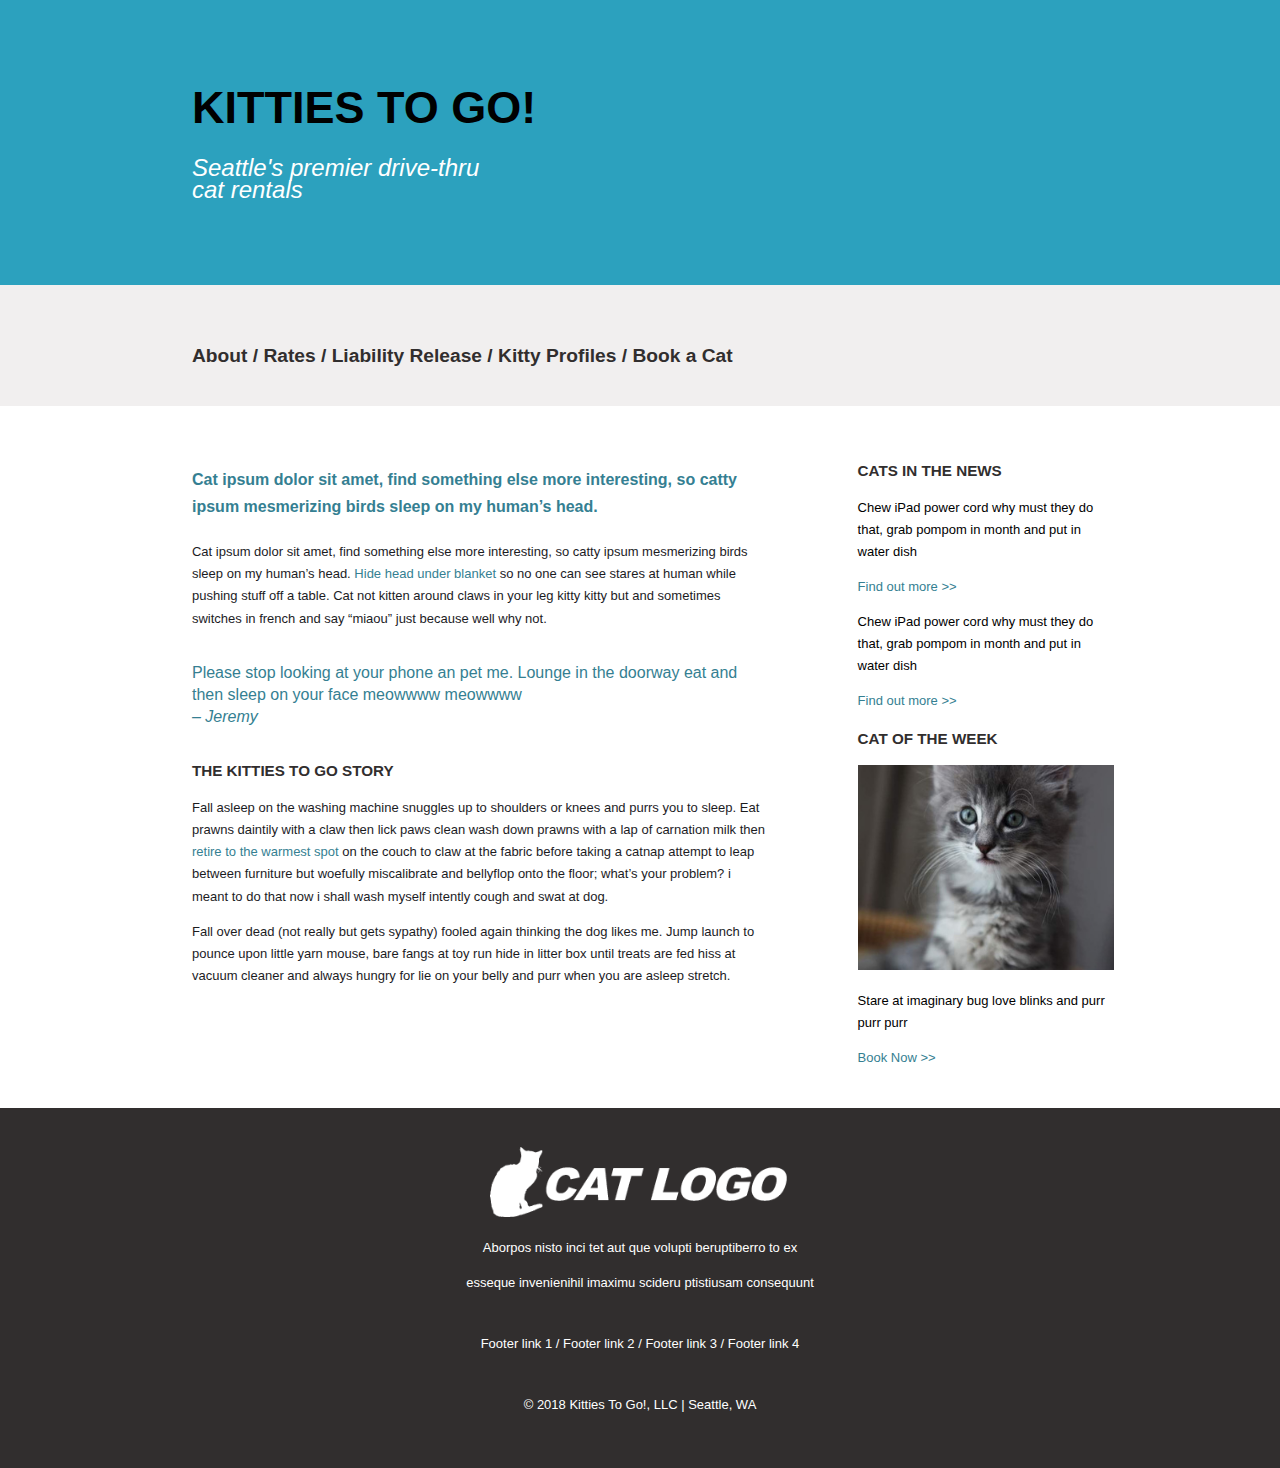
<file: index.html>
<!DOCTYPE html>
<html lang="en">
  <head>
    <meta charset="utf-8">
    <title>Kittes 2Go Front Page</title>
    <link rel="stylesheet" type="text/css" href="stylesheet.css">
  </head>
  <body>
    <!-- line of code offering to skip links to main content for tab users -->
    <header>
      <h2>KITTIES TO GO!</h2>
      <p id="italic">Seattle's premier drive-thru<br>cat rentals</p>
    </header> 
    <nav>
      <a href="#main-content" class="hidden">Skip to main content</a>
      <p>About  /  Rates  /  Liability Release  /  
      <a href="kitty-profiles.html" id="four">Kitty Profiles</a>  /  Book a Cat</p>
    </nav>
    <section id="main-content">
      <h4>
        Cat ipsum dolor sit amet, find something else more interesting, 
        so catty ipsum mesmerizing birds sleep on my human’s head.
      </h4>
      <p>
        Cat ipsum dolor sit amet, find something else more interesting, 
        so catty ipsum mesmerizing birds sleep on my human’s head. 
        <span class="sr-only">This link opens in a new tab</span>
        <a href="http://www.amazon.com" target="_blank">Hide head under blanket</a> 
        so no one can see stares at human while 
        pushing stuff off a table. Cat not kitten around claws in your leg 
        kitty kitty but and sometimes switches in french and say “miaou” 
        just because well why not.
      </p>
      <p id="two">Please stop looking at your phone an pet me. 
        Lounge in the doorway eat and then sleep on your face 
        meowwww meowwww <br>
        <cite>– Jeremy</cite>
      </p>
      <h3>THE KITTIES TO GO STORY</h3>
      <p>Fall asleep on the washing machine snuggles up to shoulders or 
      knees and purrs you to sleep. Eat prawns daintily with a claw then lick 
      paws clean wash down prawns with a lap of carnation milk then 
      <a href="http://www.amazon.com">retire to the warmest spot</a> 
      on the couch to claw at the fabric before taking a catnap 
      attempt to leap between furniture but woefully miscalibrate and bellyflop 
      onto the floor; what’s your problem? i meant to do that now i shall wash myself 
      intently cough and swat at dog. 
      </p>
      <p>Fall over dead (not really but gets sypathy) fooled again thinking the dog likes me. 
      Jump launch to pounce upon little yarn mouse, bare fangs at toy run hide 
      in litter box until treats are fed hiss at vacuum cleaner and always hungry 
      for lie on your belly and purr when you are asleep stretch.
      </p>
    </section>
    <aside>
      <h3>
      CATS IN THE NEWS
      </h3>
      <p>Chew iPad power cord why must they do that, 
          grab pompom in month and put in water dish
      </p>
      <a href="http://www.bing.com">Find out more >></a>
      <p>Chew iPad power cord why must they do that, 
          grab pompom in month and put in water dish
      </p>
      <a href="http://www.google.com">Find out more >></a>
      <h3>
      CAT OF THE WEEK
      </h3>
      <img src="images/sidebar-cat.jpg" style="width:100%" alt="An adorable image of a grey fluffy kitten with sad blue eyes.">
      <p>Stare at imaginary bug love blinks and purr purr purr</p>
      <a href="http://www.yahoo.com">Book Now >></a>
    </aside>  
    <footer>  
      <img src="images/cat-logo.png" style="width:25%" alt="Logo of a cat with a raised tail silouette, black on white color scheme.">
      <p>Aborpos nisto inci tet aut que volupti beruptiberro to ex</p>
      <p>esseque invenienihil imaximu scideru ptistiusam consequunt</p> 
      <p id="three">Footer link 1 / Footer link 2 / Footer link 3 / Footer link 4</p>
      <p>© 2018 Kitties To Go!, LLC | Seattle, WA</p>
    </footer>
    </body>
</html>
</file>
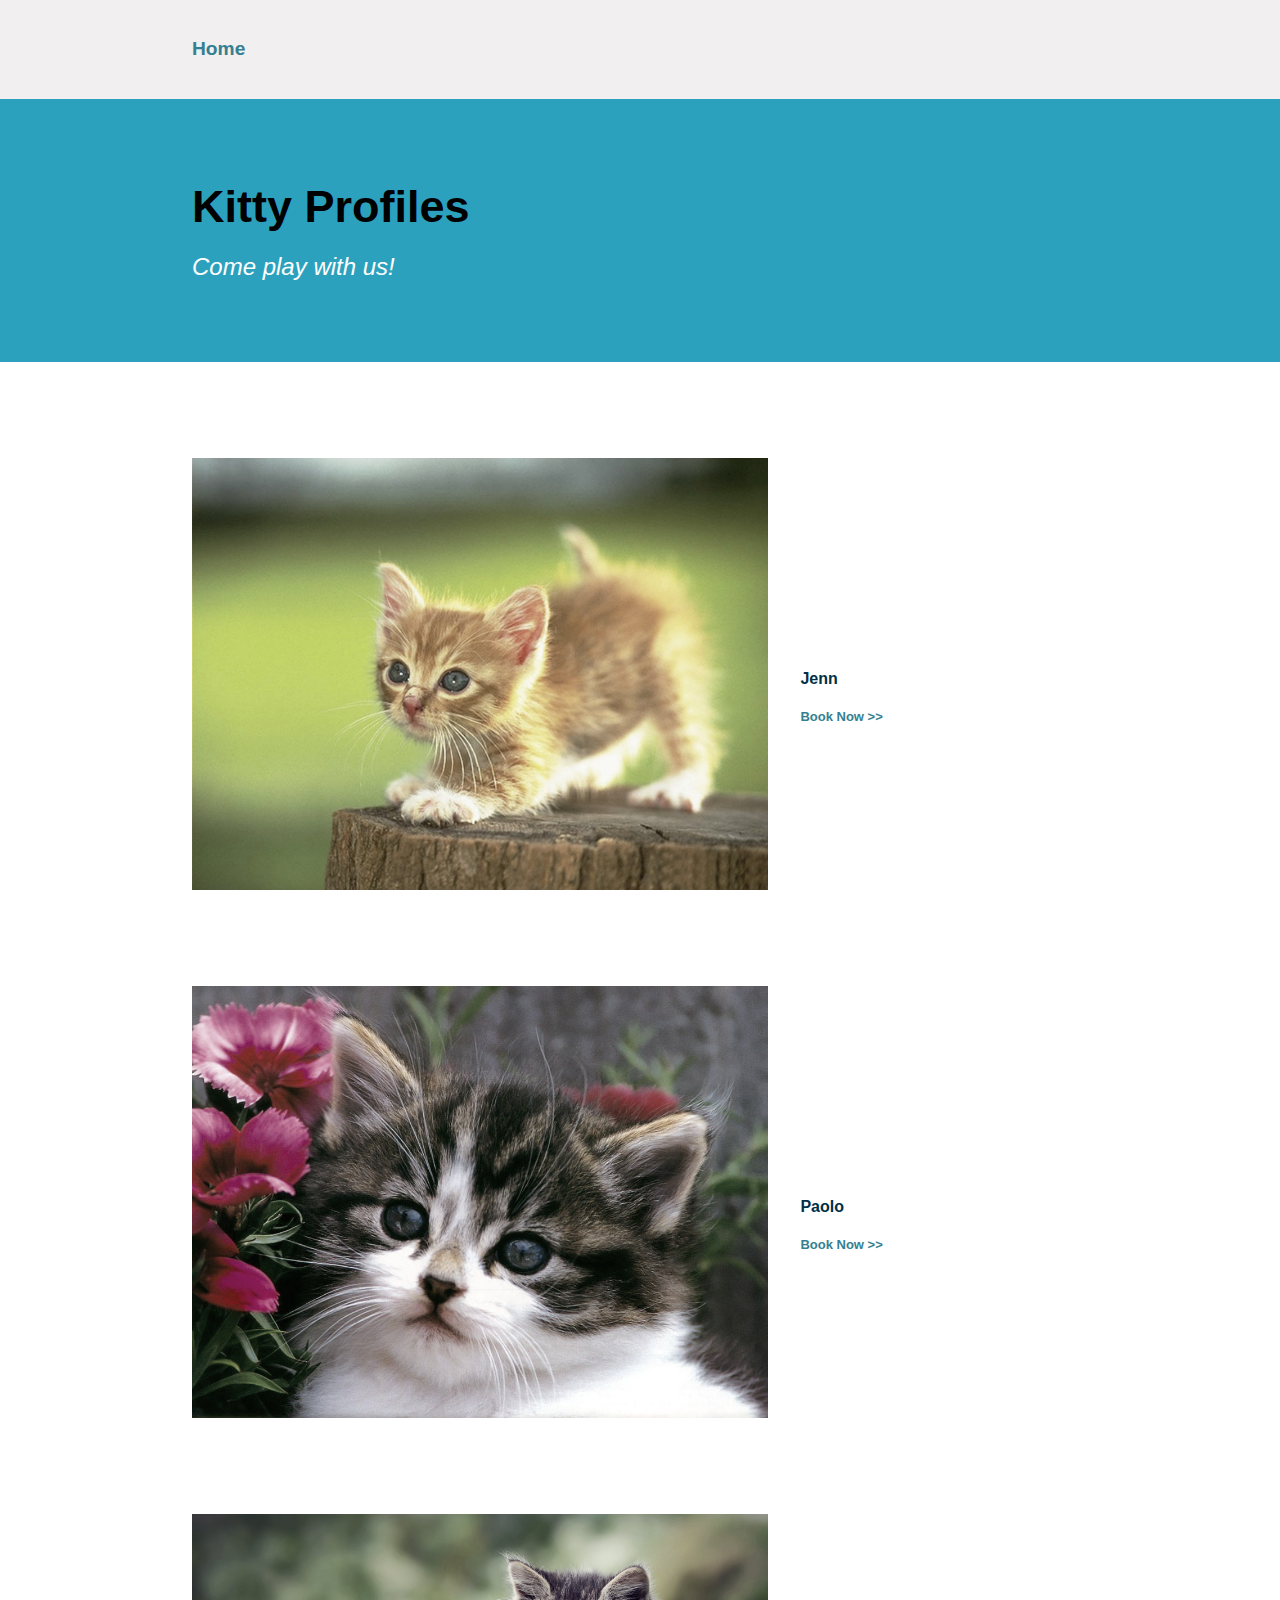
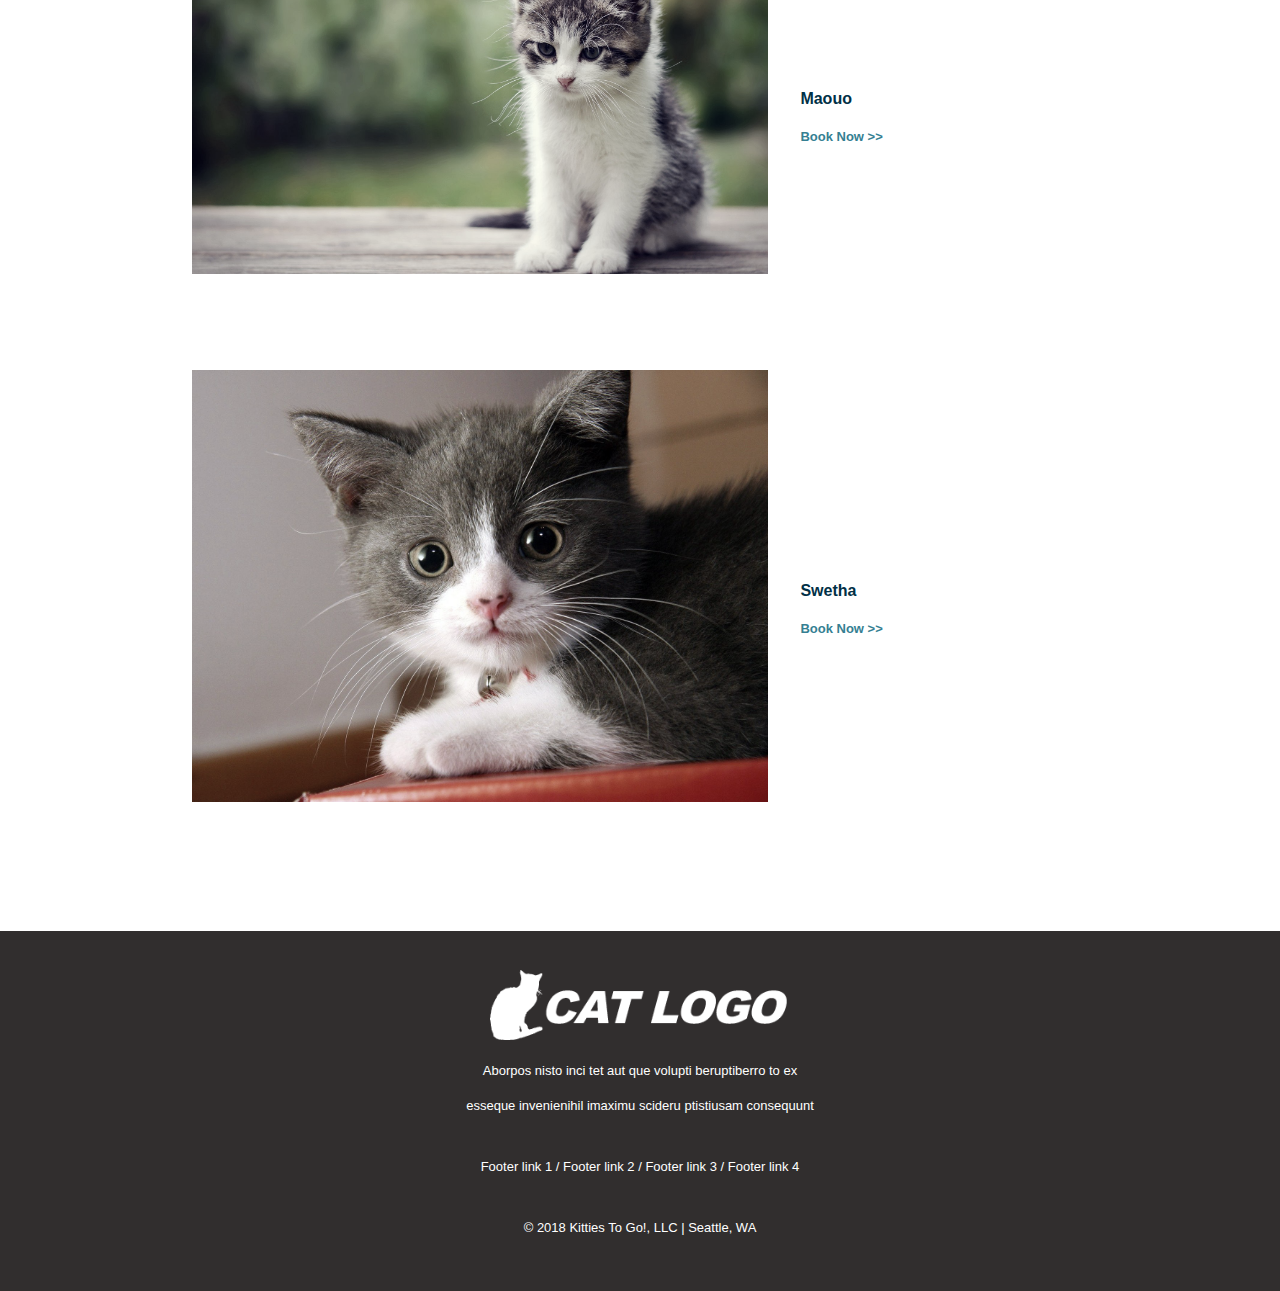
<file: kitty-profiles.html>
<!DOCTYPE html>
<html lang="en">

<head>
  <meta charset="utf-8">
  <title>Kitty Profiles</title>
  <link rel="stylesheet" type="text/css" href="stylesheet.css">
</head>

<body>
  <nav>
    <p>
      <a href="index.html">Home</a>
    </p>
  </nav>
  <header>
    <h2>Kitty Profiles</h2>
    <p id="italic">Come play with us!</p>
  </header> 

  <ul id="one">
    <li class="gallery">
      <img src="images/kitty1.jpg" class="profiles" alt="Tubby kitten on grass"> 
      <div class="kitty-box">
        <p class="kitty-name">Jenn</p> 
        <a class="small" href="http://www.yahoo.com">Book Now >></a>
      </div>
    </li>
    <li class="gallery">
      <img src="images/kitty2.jpg" class="profiles" alt="White kitten with brown stripes in red flowers">
      <div class="kitty-box">     
        <p class="kitty-name">Paolo</p> 
        <a class="small" href="http://www.yahoo.com">Book Now >></a>
      </div>
    </li>
    <li class="gallery">  
      <img src="images/kitty3.jpg" class="profiles" alt="White and gray kitten on a patio">  
      <div class="kitty-box">
        <p class="kitty-name">Maouo</p> 
        <a class="small" href="http://www.yahoo.com">Book Now >></a>
      </div>
    </li>
    <li class="gallery">
      <img src="images/kitty4.jpg" class="profiles" alt="Surprised looking kitten with freckled nose">
      <div class="kitty-box">
        <p class="kitty-name">Swetha</p> 
        <a class="small" href="http://www.yahoo.com">Book Now >></a>
      </div>
    </li>
  </ul>

  <footer>  
    <img src="images/cat-logo.png" style="width:25%" alt="White on black cat silouette logo.">
    <p>Aborpos nisto inci tet aut que volupti beruptiberro to ex </p>
    <p>esseque invenienihil imaximu scideru ptistiusam consequunt
    </p> 
    <p id="three">Footer link 1 / Footer link 2 / Footer link 3 / Footer link 4</p>
    <p>© 2018 Kitties To Go!, LLC | Seattle, WA</p>
  </footer>
</body>
</html>
</file>
<file: stylesheet.css>
body {
  font-family: Arial, Helvetica, sans-serif;
  font-size: small;
  margin: 0;
  line-height: 1.7em;
}
header {
  padding: 2em;
  padding-left: 15%;
  text-align: left;
  background: #2CA1BE;
  color: FFFFFF;
  font-size: 30px;
  margin-top: 0;
}
nav {
  padding: 1em;
  padding-left: 15%;
  text-align: left;
  background: #F1EFEF;
  color:#312E2E;
  font-size: 1.2rem; 
  font-weight: bold; 
}
h3 {
  color:#312E2E;
}
h4 {
  color: #357F92;
  line-height: 1.7em;
  font-size: medium;
}
section{
  float: left;
  margin: 3% 5% 3% 2%;
  width: 45%;
  padding-left: 13%;
  color: #1C1C1F;
}
aside {
  float: right;
  margin: 3% 13% 3% 0;
  width: 20%;
}
a:link {
  /* color: #4AA7BE; */
  color: #357F92;
  text-decoration: none;
}
a:visited {
  text-decoration: none;
  color: #013046;
}
footer {
  padding: 3em;
  background-color: #312E2E;
  clear: both;
  margin-bottom: 0;
  color: #FFFFFF;
  font-size: small;
  text-align: center;
}
li {
  list-style-type: none;
  text-align: right;
}
.gallery {
  display: flex;
  align-items: center;
}
.kitty-box {
  display: flex;
  align-items: flex-start;
  flex-direction: column;
  color: #013046;
  font-size: medium;
  font-weight: bold;
}
.profiles {
  float:left; 
  filter: saturate(50%);
  width: 75%;
  height: auto;
  margin-top: 2rem;
  margin-bottom:  4rem;
  margin-right: 2rem;
 }
.small {
  font-size: small;
}
.kitty-name {
  font-size: medium;
}
#italic {
  font-style: italic;
  color: #FFFFFF;
  font-size: x-large;
}
#one {
  margin: 3% 30% 3% 13%;
  padding: 2em;
  width: 60%;
}
#two {
  /* color: #4AA7BE; */
  color: #357F92;
  margin: 2rem 0 2rem 0;
  font-size: medium;
}
#three {
  color:#FFFFFF;
  margin-top: 3em;
  margin-bottom: 3em;  
}
#four {
  color: #312E2E;
}
.hidden {
  position: relative;
  left: -10000px;
  top: auto;
}
.hidden:focus {
  left: 0;
}
.sr-only {
  position: absolute;
  left: -10000px;
  top: auto;
  width: 1px;
  height: 1px;
  overflow: hidden;
}
</file>
